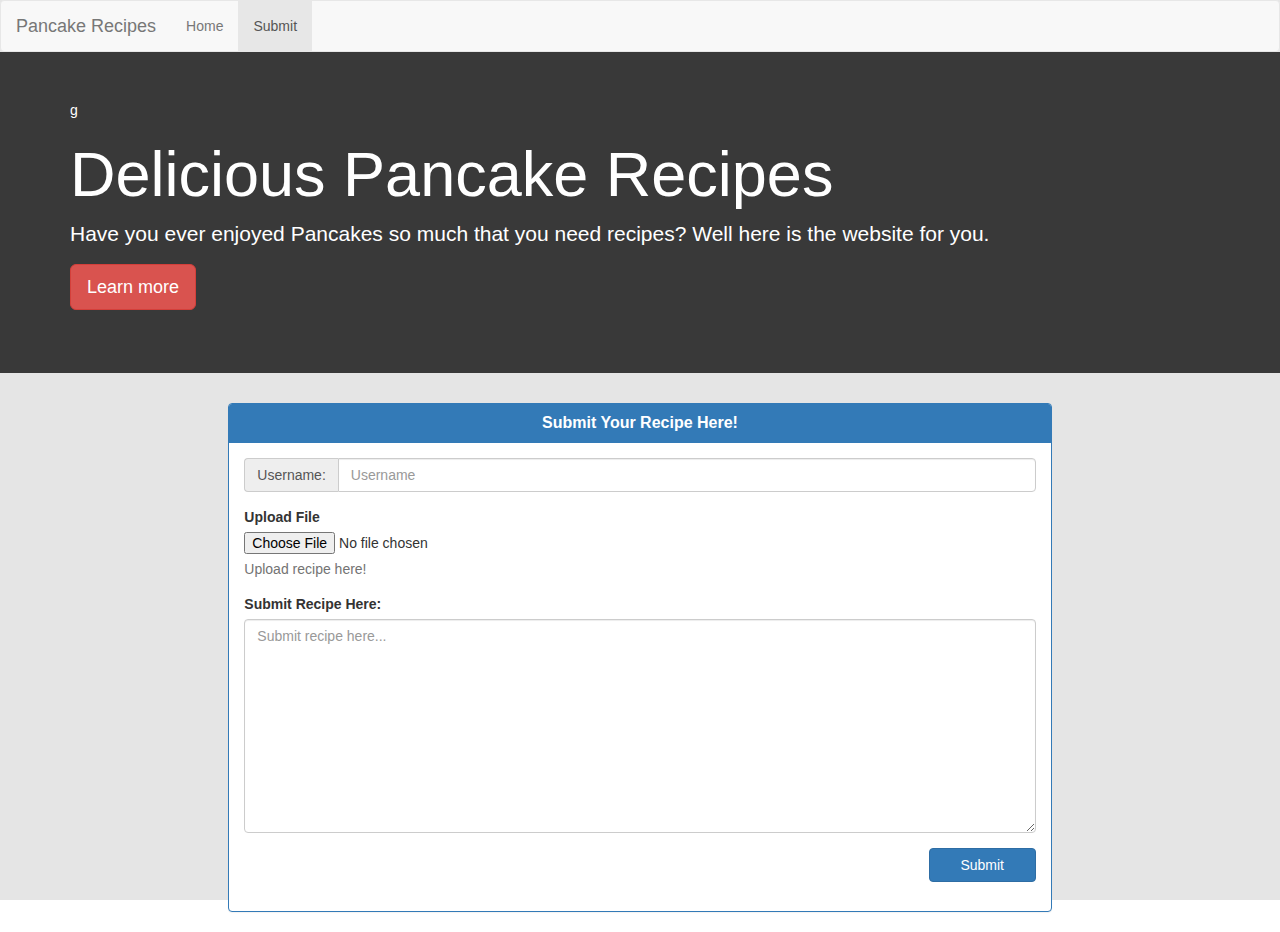
<file: submitrecipe.html>
<html lang="en">
<head>
    <meta charset="utf-8">
    <meta http-equiv="X-UA-Compatible" content="IE=edge">
    <meta name="viewport" content="width=device-width, initial-scale=1">
    <title>Breakfast Pancakes</title>
    <meta name="description" content="Breakfast Pancakes">
    <meta name="author" content="Pankekki">
    <link rel="stylesheet" href="https://stackpath.bootstrapcdn.com/bootstrap/3.4.1/css/bootstrap.min.css" integrity="sha384-HSMxcRTRxnN+Bdg0JdbxYKrThecOKuH5zCYotlSAcp1+c8xmyTe9GYg1l9a69psu" crossorigin="anonymous">
    <link rel="stylesheet" href="style.css">
</head>

<body>
    <nav class="navbar navbar-default">
      <div class="container-fluid">
        <!-- Brand and toggle get grouped for better mobile display -->
        <div class="navbar-header">
          <button type="button" class="navbar-toggle collapsed" data-toggle="collapse" data-target="#bs-example-navbar-collapse-1" aria-expanded="false">
            <span class="sr-only">Toggle navigation</span>
            <span class="icon-bar"></span>
            <span class="icon-bar"></span>
            <span class="icon-bar"></span>
          </button>
          <a class="navbar-brand" href="#">Pancake Recipes</a>
        </div>

        <!-- Collect the nav links, forms, and other content for toggling -->
        <div class="collapse navbar-collapse" id="bs-example-navbar-collapse-1">
          <ul class="nav navbar-nav">
            <li><a href="index.html">Home</a></li>
            <li class="active"><a href="submitrecipe.html">Submit</a></li>
          </ul>
        </div><!-- /.navbar-collapse -->
      </div><!-- /.container-fluid -->
    </nav>

    <div class="jumbotron">
        <div class="container">g
            <h1>Delicious Pancake Recipes</h1>
            <p>Have you ever enjoyed Pancakes so much that you need recipes? Well here is the website for you.</p>
            <p><a class="btn btn-danger btn-lg" href="#" role="button">Learn more</a></p>
        </div>
    </div>

    <div class="container-fluid">
        <div class="row">
            <div class="col-xs-8 col-xs-offset-2">
                <div class="panel panel-primary">
                    <div class="panel-heading">
                        <h3 class="panel-title text-center">Submit Your Recipe Here!</h3>
                    </div>
                    <div class="panel-body">

                        <form>
                            <div class="form-group">
                                <div class="input-group">
                                  <span class="input-group-addon" id="basic-addon1">Username:</span>
                                  <input type="text" class="form-control" placeholder="Username" aria-describedby="basic-addon1">
                                </div>
                            </div>
                            <div class="form-group">
                                <label for="exampleInputFile">Upload File</label>
                                <input type="file" id="exampleInputFile">
                                <p class="help-block">Upload recipe here!</p>
                            </div>
                            <div class="form-group">
                                <label id="submittext"> Submit Recipe Here:</label>
                                <textarea rows="10" class="form-control" placeholder="Submit recipe here..."></textarea>
                            </div>
                            <div class="row">
                                <div class="col-xs-2 col-xs-offset-10">
                                    <input class="btn btn-primary btn-block" type="submit" value="Submit">
                                </div>
                            </div>
                        </form>

                    </div>
                </div>
            </div>
        </div>
    </div>
    <script src="https://stackpath.bootstrapcdn.com/bootstrap/3.4.1/js/bootstrap.min.js" integrity="sha384-aJ21OjlMXNL5UyIl/XNwTMqvzeRMZH2w8c5cRVpzpU8Y5bApTppSuUkhZXN0VxHd" crossorigin="anonymous"></script>
</body>
</html>
</file>
<file: style.css>
/*
Selects all `h1` tags
h1 {
   color:green; 
}

Creates a class and applies to all in class.
.second-h1 {
    font-weight: lighter;
}

Creates an ID and applies to 
#third-h1 {
    font-size: 100px;
}
 */ 
.jumbotron {
    color: white;
    background: linear-gradient(rgba(0,0,0,0.75), rgba(0,0,0,0.75)), url("https://media.eggs.ca/assets/RecipePhotos/_resampled/FillWyIxMjgwIiwiNzIwIl0/Fluffy-Pancakes-New-CMS.jpg");
    background-size:100%;
}

.navbar {
    margin-bottom:0px;
}
.resizedimg {
    max-width: 200px;
}

.panel-title {
    font-weight: bold;
}

.fruit-pancakes {
    text-decoration: underline;
}

body {
    background: linear-gradient(rgba(0,0,0,0.1), rgba(0,0,0,0.1)), url("https://wallpapercave.com/wp/wp2444943.jpg");
    background-size:100% 100%;
    background-attachment: fixed;
}

#submitform {
    max-width:50%;
}
</file>
